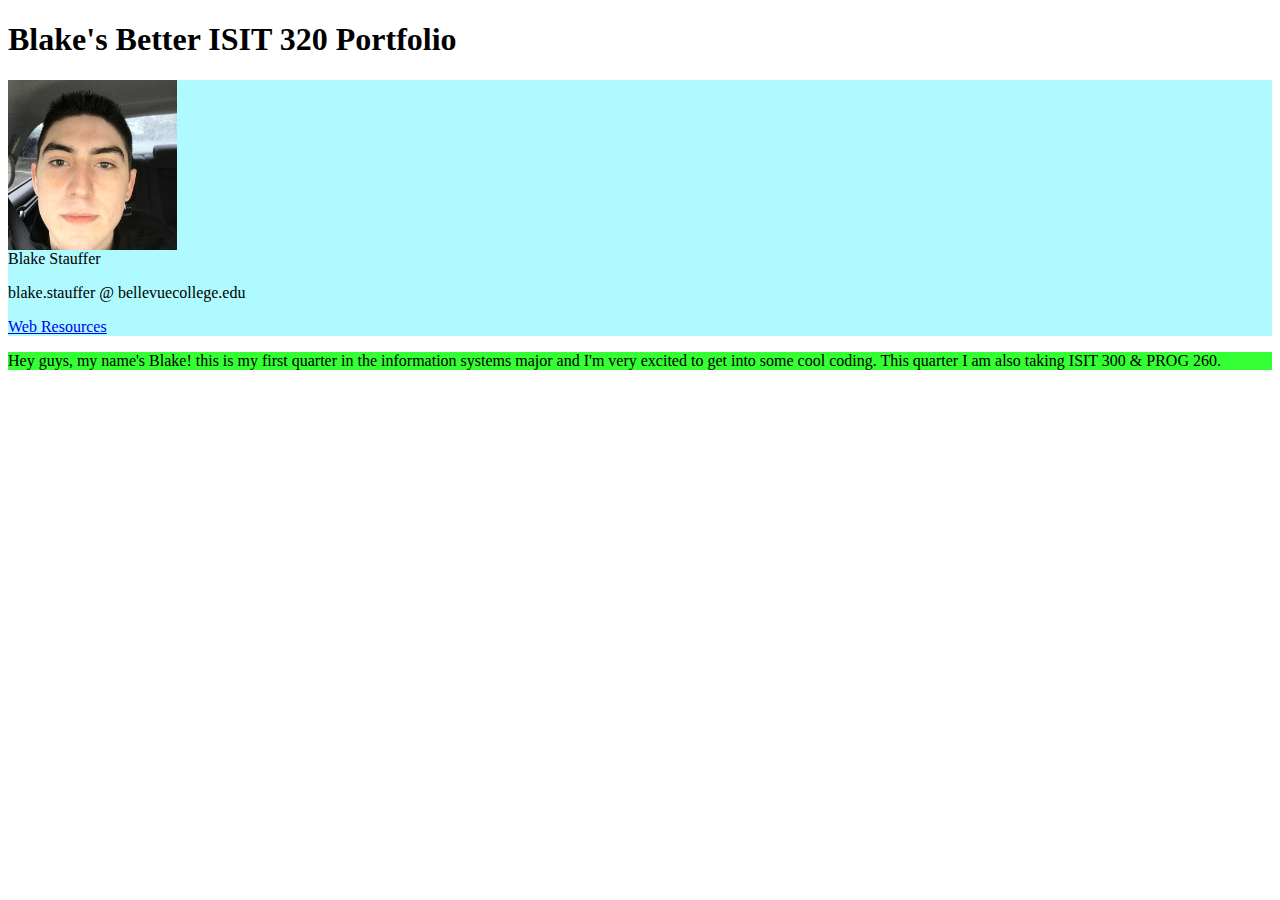
<file: index.html>
<!doctype html>
<html lang="en">
  <head>
    <!-- Required meta tags -->
    <title>Blake's Portfolio</title>
      <meta charset="utf-8">
      <meta name="description" content="CSI443 Web site.  Text here shows up in the description listed in search engine results.">
      <meta name="keywords" content="Blake Stauffer CSS HTML XML ISIT320">
      <meta name="author" content="Blake Stauffer">
      <meta name="viewport" content="width=device-width, initial-scale=1, shrink-to-fit=no">
   
    <!-- Bootstrap CSS -->    
    <link href="https://cdn.jsdelivr.net/npm/bootstrap@5.1.1/dist/css/bootstrap.min.css" rel="stylesheet" integrity="sha384-F3w7mX95PdgyTmZZMECAngseQB83DfGTowi0iMjiWaeVhAn4FJkqJByhZMI3AhiU" crossorigin="anonymous">
    <script src="https://code.jquery.com/jquery-3.2.1.slim.min.js" integrity="sha384-KJ3o2DKtIkvYIK3UENzmM7KCkRr/rE9/Qpg6aAZGJwFDMVNA/GpGFF93hXpG5KkN" crossorigin="anonymous"></script>
    <script src="https://cdnjs.cloudflare.com/ajax/libs/popper.js/1.12.9/umd/popper.min.js" integrity="sha384-ApNbgh9B+Y1QKtv3Rn7W3mgPxhU9K/ScQsAP7hUibX39j7fakFPskvXusvfa0b4Q" crossorigin="anonymous"></script>
    <script src="https://maxcdn.bootstrapcdn.com/bootstrap/4.0.0/js/bootstrap.min.js" integrity="sha384-JZR6Spejh4U02d8jOt6vLEHfe/JQGiRRSQQxSfFWpi1MquVdAyjUar5+76PVCmYl" crossorigin="anonymous"></script>
    
    <!-- External Css--> 
    <link rel="stylesheet" href="css/style.css">

  </head>

  <body>
    <div class="container-fluid" >
      <h1>Blake's Better ISIT 320 Portfolio</h1>
      <div class="row">
        <div class="col-sm-4 bio">
          <img src="img/BlakeStauffer.jpg" 
               alt="my photo" 
               style="height: 170px; float:left" />
            <p style="clear:both;">Blake Stauffer</p>
            <p style="word-wrap: normal;">blake.stauffer @ bellevuecollege.edu</p>
            <p><a href="html/webresources.html">Web Resources</a></p>                       
        </div>
        <div class="col-sm-8 info">
          <p>
              Hey guys, my name's Blake! this is my first quarter in the information systems major and I'm 
              very excited to get into some cool coding.  This quarter I am also taking ISIT 300 & PROG 260.



          </p>
        </div>

      </div>
    
    
    
    
    
    
    
    </div>

    <!-- Optional JavaScript; choose one of the two! -->

    <!-- Option 1: Bootstrap Bundle with Popper -->
    <script src="https://cdn.jsdelivr.net/npm/bootstrap@5.1.1/dist/js/bootstrap.bundle.min.js" integrity="sha384-/bQdsTh/da6pkI1MST/rWKFNjaCP5gBSY4sEBT38Q/9RBh9AH40zEOg7Hlq2THRZ" crossorigin="anonymous"></script>

    <!-- Option 2: Separate Popper and Bootstrap JS -->
    <!--
    <script src="https://cdn.jsdelivr.net/npm/@popperjs/core@2.9.3/dist/umd/popper.min.js" integrity="sha384-W8fXfP3gkOKtndU4JGtKDvXbO53Wy8SZCQHczT5FMiiqmQfUpWbYdTil/SxwZgAN" crossorigin="anonymous"></script>
    <script src="https://cdn.jsdelivr.net/npm/bootstrap@5.1.1/dist/js/bootstrap.min.js" integrity="sha384-skAcpIdS7UcVUC05LJ9Dxay8AXcDYfBJqt1CJ85S/CFujBsIzCIv+l9liuYLaMQ/" crossorigin="anonymous"></script>
    -->
  </body>
</html>
</file>
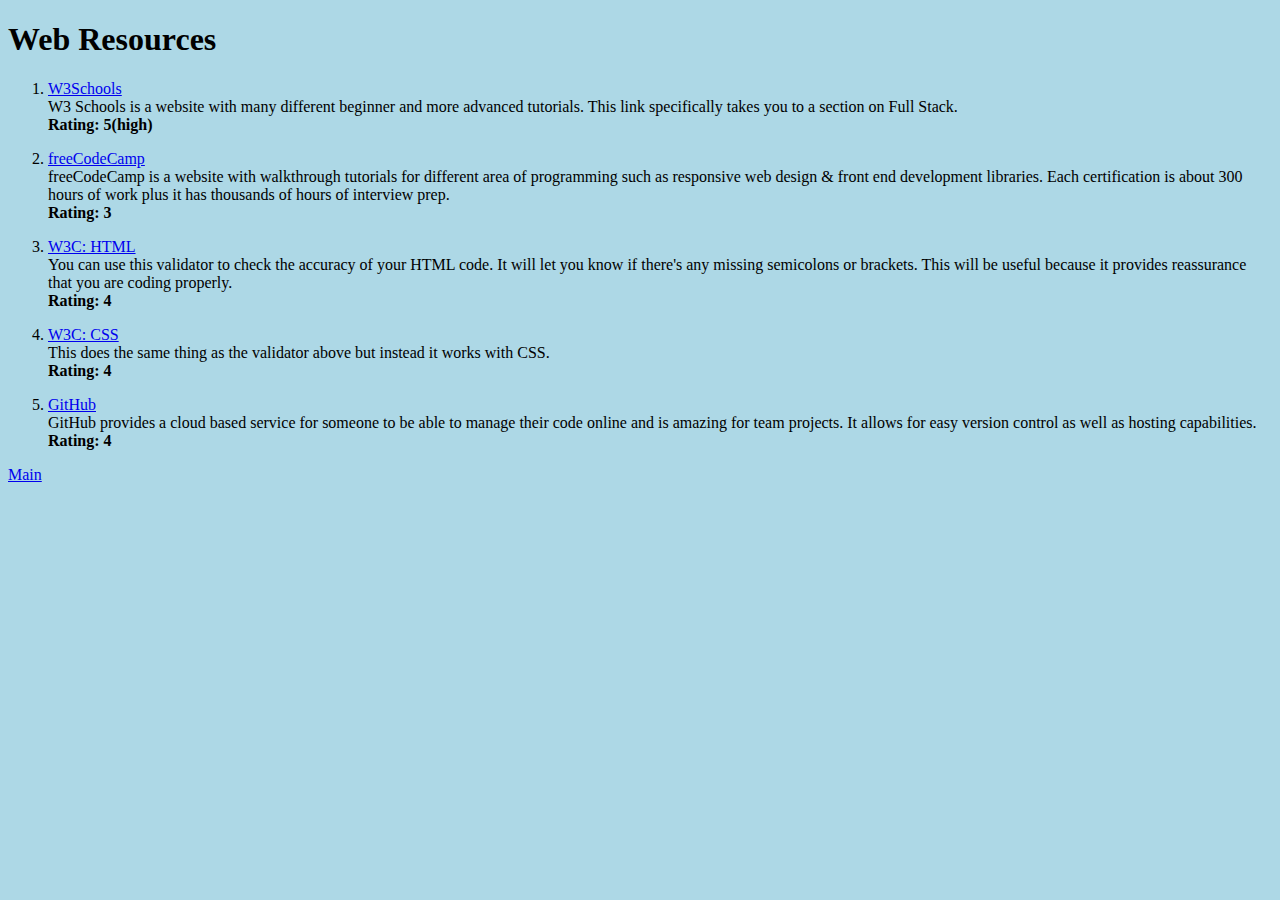
<file: html/webresources.html>
<!doctype html>
<html lang="en">
  <head>
    <!-- Required meta tags -->
    <title>Blake's Portfolio</title>
      <meta charset="utf-8">
      <meta name="description" content="CSI443 Web site.  Text here shows up in the description listed in search engine results.">
      <meta name="keywords" content="Blake Stauffer CSS HTML XML ISIT320">
      <meta name="author" content="Blake Stauffer">
      <meta name="viewport" content="width=device-width, initial-scale=1, shrink-to-fit=no">
    <!-- Bootstrap CSS -->
      <link href="https://cdn.jsdelivr.net/npm/bootstrap@5.1.1/dist/css/bootstrap.min.css" rel="stylesheet" 
            integrity="sha384-F3w7mX95PdgyTmZZMECAngseQB83DfGTowi0iMjiWaeVhAn4FJkqJByhZMI3AhiU" crossorigin="anonymous">
      <link rel="stylesheet" href="../css/resources.css">
    
  </head>
  <body>
    <div class="container-fluid" >
      <h1>Web Resources</h1>

      <ol>
        <li><p><a href="https://www.w3schools.com/whatis/whatis_fullstack.asp">W3Schools</a><br />
          W3 Schools is a website with many different beginner and more advanced tutorials.
          This link specifically takes you to a section on Full Stack. <br />
        <b>Rating: 5(high)</b></p></li>

        <li><p><a href="https://www.freecodecamp.org/learn">freeCodeCamp</a><br />
          freeCodeCamp is a website with walkthrough tutorials for different area of 
          programming such as responsive web design & front end development libraries.
          Each certification is about 300 hours of work plus it has thousands of hours of 
          interview prep. <br />
        <b>Rating: 3</b></p></li>

        <li><p><a href="https://validator.w3.org/#validate_by_input">W3C: HTML</a><br />
          You can use this validator to check the accuracy of your HTML code.  It will let you know 
          if there's any missing semicolons or brackets.  This will be useful because it provides
          reassurance that you are coding properly.<br />
        <b>Rating: 4</b></p></li>

        <li><p><a href="https://jigsaw.w3.org/css-validator/#validate_by_input">W3C: CSS</a><br />
          This does the same thing as the validator above but instead it works with CSS. <br />
        <b>Rating: 4</b></p></li>
        
        <li><p><a href="https://github.com/">GitHub</a><br />
          GitHub provides a cloud based service for someone to be able to manage their
          code online and is amazing for team projects.  It allows for easy version control 
          as well as hosting capabilities.<br />
        <b>Rating: 4</b></p></li>
      </ol>

     <p><a href="../index.html">Main</a></p>
    </div>

    <!-- Optional JavaScript; choose one of the two! -->

    <!-- Option 1: Bootstrap Bundle with Popper -->
    <script src="https://cdn.jsdelivr.net/npm/bootstrap@5.1.1/dist/js/bootstrap.bundle.min.js" integrity="sha384-/bQdsTh/da6pkI1MST/rWKFNjaCP5gBSY4sEBT38Q/9RBh9AH40zEOg7Hlq2THRZ" crossorigin="anonymous"></script>

    <!-- Option 2: Separate Popper and Bootstrap JS -->
    <!--
    <script src="https://cdn.jsdelivr.net/npm/@popperjs/core@2.9.3/dist/umd/popper.min.js" integrity="sha384-W8fXfP3gkOKtndU4JGtKDvXbO53Wy8SZCQHczT5FMiiqmQfUpWbYdTil/SxwZgAN" crossorigin="anonymous"></script>
    <script src="https://cdn.jsdelivr.net/npm/bootstrap@5.1.1/dist/js/bootstrap.min.js" integrity="sha384-skAcpIdS7UcVUC05LJ9Dxay8AXcDYfBJqt1CJ85S/CFujBsIzCIv+l9liuYLaMQ/" crossorigin="anonymous"></script>
    -->
  </body>
</html>
</file>
<file: css/style.css>
.bio {background-color: rgb(174, 250, 255);}

.info {background-color: rgb(51, 255, 51);}
</file>
<file: css/resources.css>
body {
    background-color: lightblue;
  }
</file>
